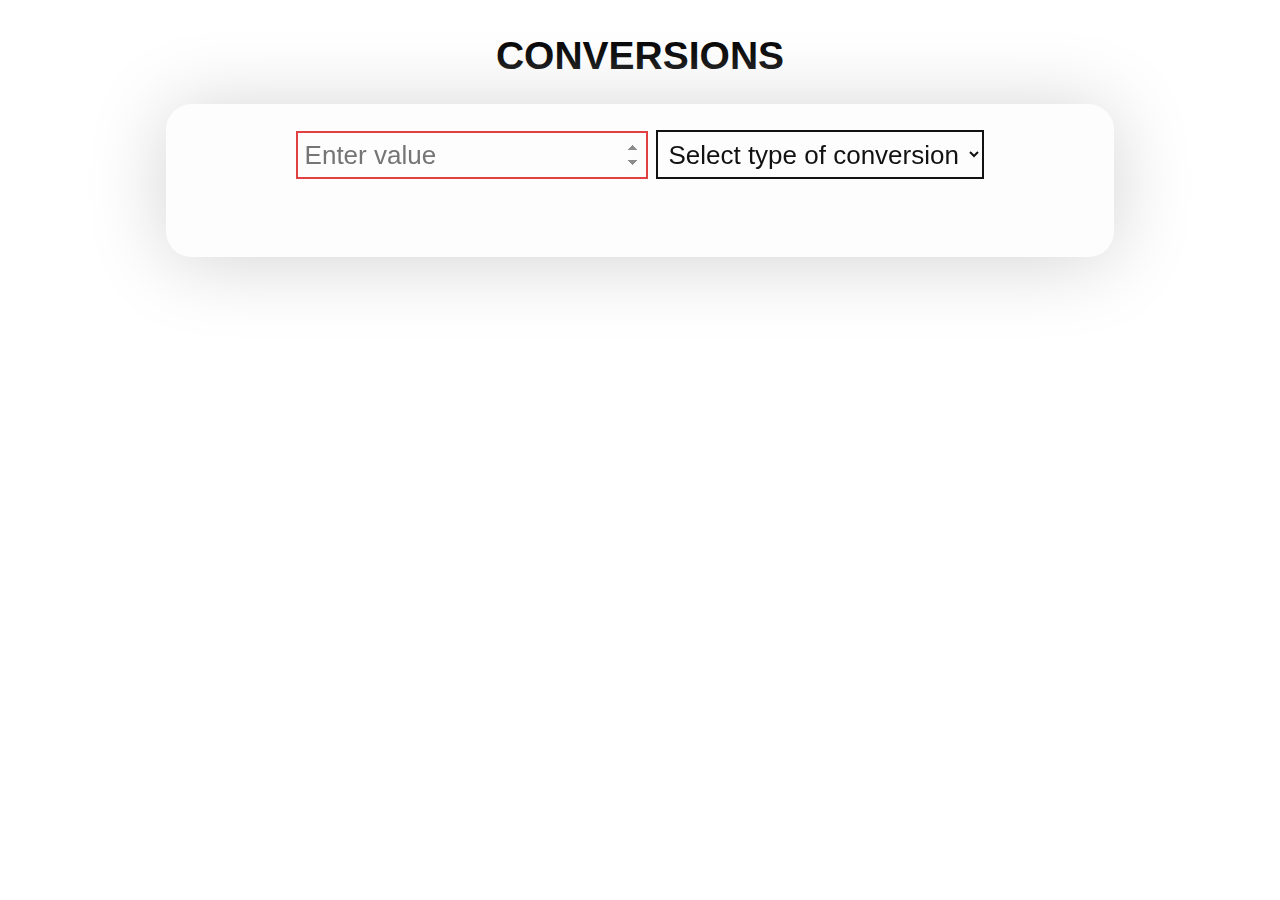
<file: Conditional_Structures/Programming_Exercises/Conversions/index.html>
<!DOCTYPE html>
<html lang="en">

<head>
    <meta charset="UTF-8">
    <meta name="viewport" content="width=device-width, initial-scale=1.0">
    <title>Conversions</title>
    <link rel="stylesheet" href="style.css">

</head>

<body>

    <h1>Conversions </h1>
    <div class="container">
        <input type="number" name="value" id="value" autofocus placeholder="Enter value">

        <select name="conversion" id="conversion" title="Conversions">
            <option>Select type of conversion</option>
            <option value="inch">centimeters</option>
            <option value="inch">liters</option>
            <option value="inch">kilometers</option>
            <option value="inch">kilograms</option>
        </select>
        <div class="output">
            <div id="result">

            </div>
        </div>

    </div>






    <script src="app.js"></script>
</body>

</html>
</file>
<file: Conditional_Structures/Programming_Exercises/Conversions/style.css>
html,
body {
  width: 100%;
  height: 100%;
  display: flex;
  align-items: center;
  flex-direction: column;
  font-family: monospace;
  /* background-image: url(./images/CS_Star_4.png); */
  background-repeat: no-repeat;
  background-size: contain;
  background-position: center;
}

.container {
  width: 70%;
  height: auto;
  gap: 2.5rem;
  padding: 2rem;
  text-align: center;
  background-color: rgba(251, 251, 251, 0.5);
  -webkit-backdrop-filter: blur(4px);
  backdrop-filter: blur(20px);
  box-shadow: 0px 4px 80px #d3d3d3;
  border-radius: 2rem;
}

input,
select {
  font-size: 2rem;
  padding: 0.5rem;
  background: transparent;
  border: 2px solid #121212;
  color: #121212;
  outline: none;
}
input,
select:focus {
  border: 2px solid rgb(225, 65, 65);
}

.output {
  display: flex;
  justify-content: center;
  align-items: center;
}
#result {
  margin-top: 2rem;
  width: 30%;
  font-size: 2rem;
  border-radius: 1rem;
  font-weight: bolder;
  padding: 1rem;
  
}

h1 {
  font-family: "Trebuchet MS", "Lucida Sans Unicode", "Lucida Grande",
    "Lucida Sans", Arial, sans-serif;
  font-size: 3rem;
  text-transform: uppercase;
}
</file>
